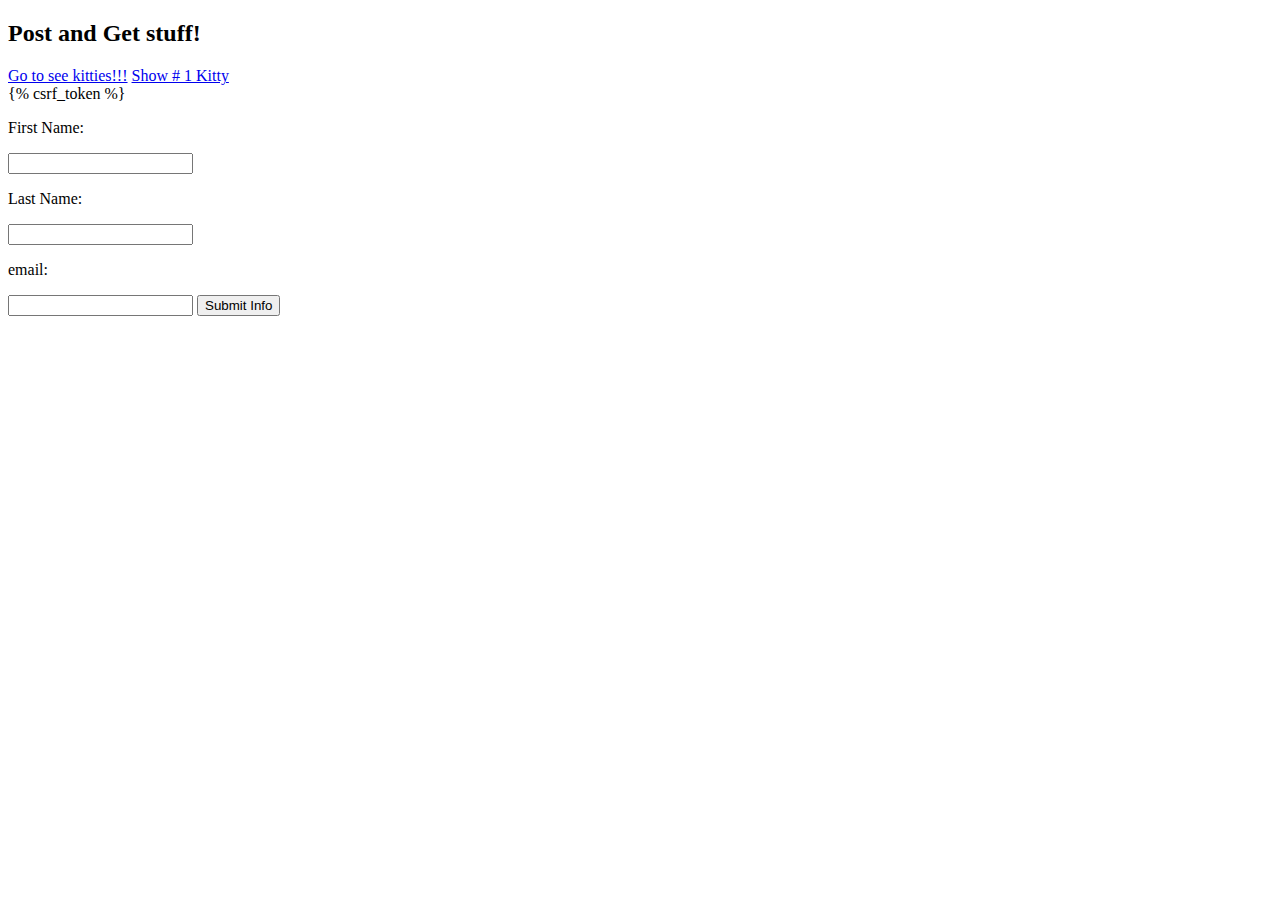
<file: Week1/day_5/get_post_project/application/templates/index.html>
<!DOCTYPE html>
<html lang="en">
<head>
    <meta charset="UTF-8">
    <meta name="viewport" content="width=device-width, initial-scale=1.0">
    <title>POst Get</title>
</head>
<body>

    <h2>Post and Get stuff!</h2>

    <a href="/show_kitties">Go to see kitties!!!</a>
    <a href="/show_kitty/1">Show # 1 Kitty</a>

    <form action="/process_kitty" method="POST">
        {% csrf_token %}
        
        <p>First Name:</p>
        <input type="text" name="first_name">

        <p>Last Name:</p>
        <input type="text" name="last_name">

        <p>email:</p>
        <input type="email" name="email">

        <input type="submit" value="Submit Info">
    
    </form>
    
</body>
</html>
</file>
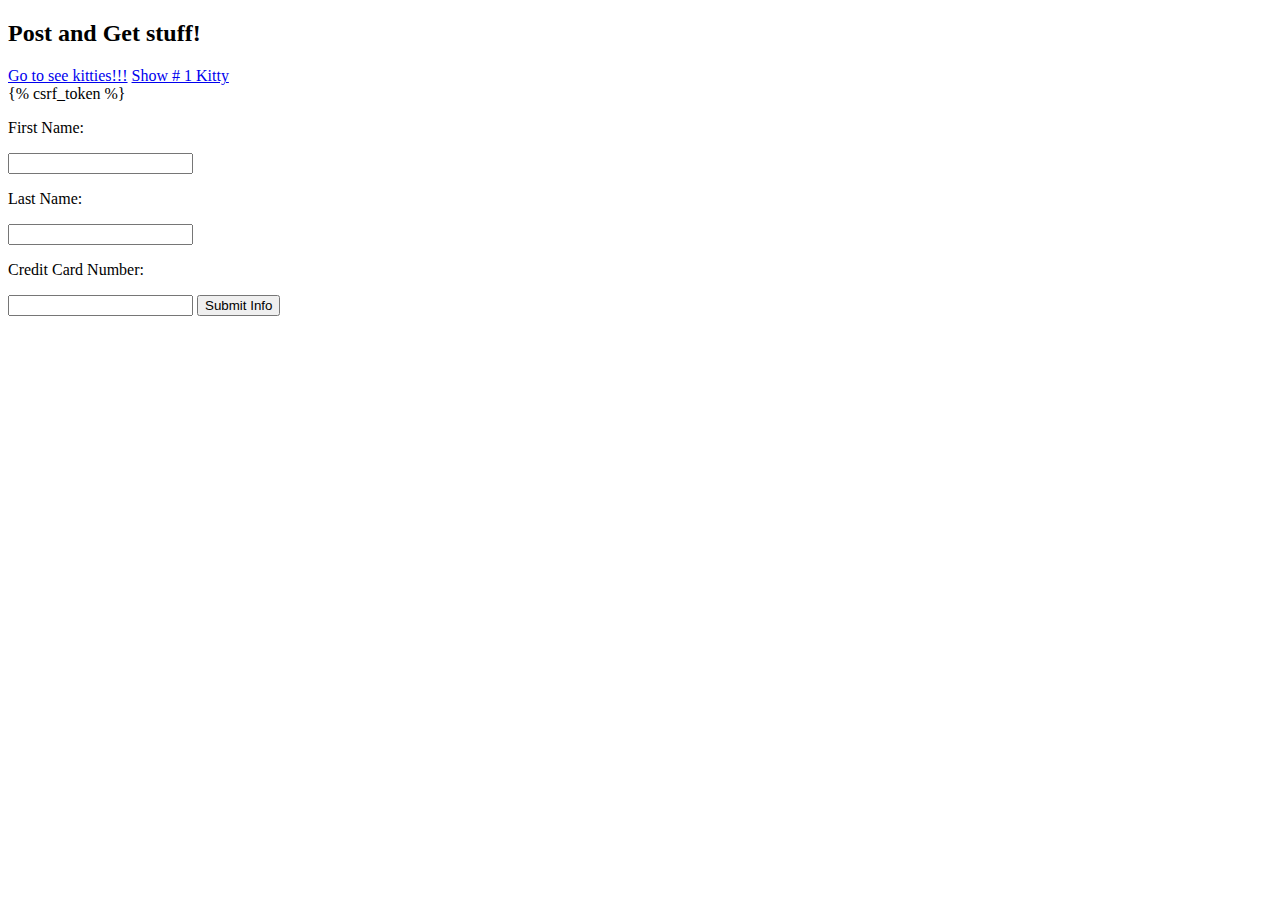
<file: Week2/day1/get_post_project/application/templates/index.html>
<!DOCTYPE html>
<html lang="en">
<head>
    <meta charset="UTF-8">
    <meta name="viewport" content="width=device-width, initial-scale=1.0">
    <title>POst Get</title>
</head>
<body>

    <h2>Post and Get stuff!</h2>

    <a href="/show_kitties">Go to see kitties!!!</a>
    <a href="/show_kitty/1">Show # 1 Kitty</a>

    <form action="/process_kitty" method="POST">
        {% csrf_token %}
        
        <p>First Name:</p>
        <input type="text" name="first_name">

        <p>Last Name:</p>
        <input type="text" name="last_name">

        <p>Credit Card Number:</p>
        <input type="text" name="cc_number">

        <input type="submit" value="Submit Info">
    
    </form>
    
</body>
</html>
</file>
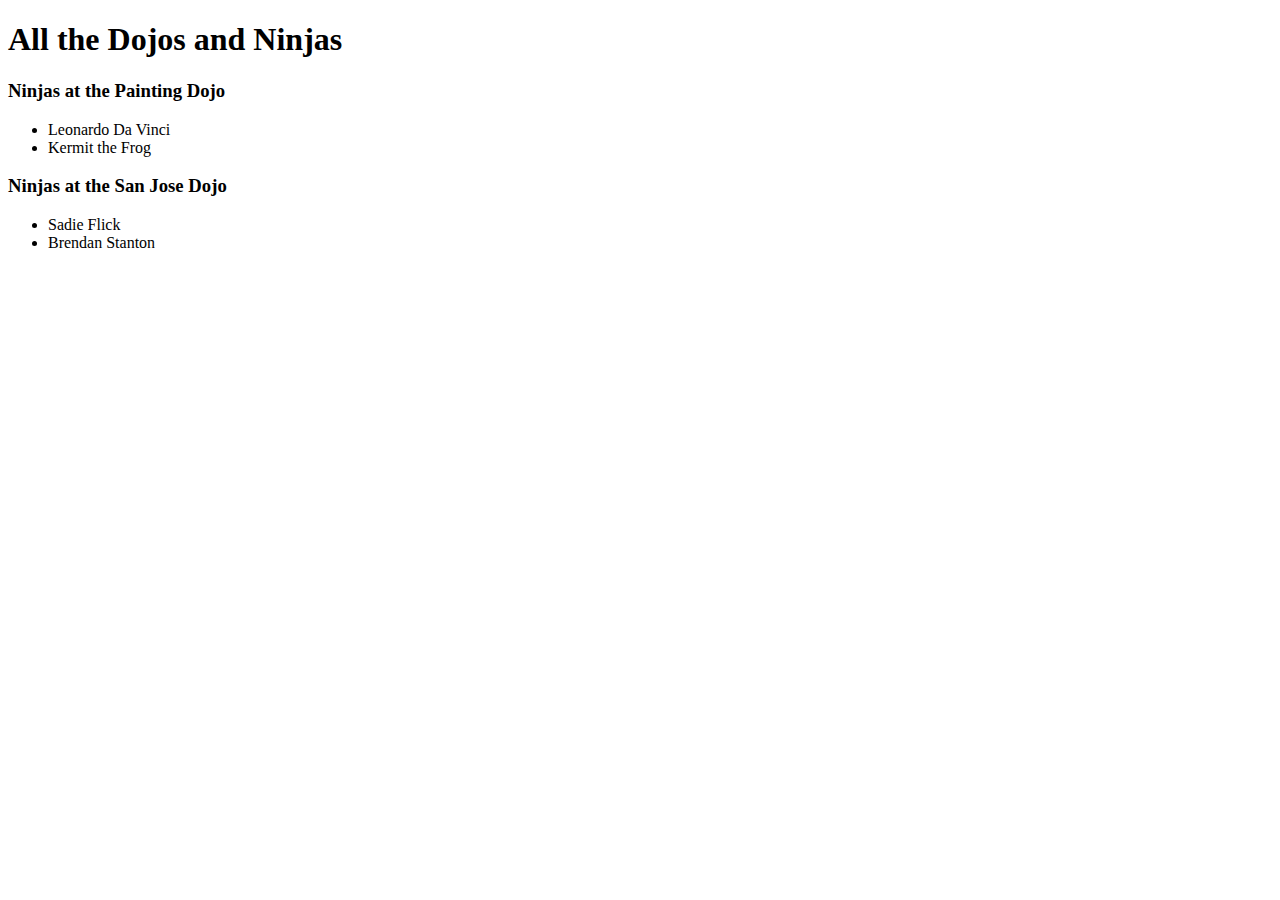
<file: Week2/day4/Many-to-Many/users_shell/application/templates/index.html>
<!DOCTYPE html>
<html lang="en">

<head>
    <meta charset="UTF-8">
    <meta name="viewport" content="width=device-width, initial-scale=1.0">
    <title>Document</title>
</head>

<body>
    <form action="/createDojo">
        <!-- form stuff -->
    </form>

    <form action="/createNinja">
        <!-- form stuff -->
    </form>

    <h1>All the Dojos and Ninjas</h1>

    <h3>Ninjas at the Painting Dojo</h3>
    <ul>
        <li>Leonardo Da Vinci</li>
        <li>Kermit the Frog</li>
    </ul>

    <h3>Ninjas at the San Jose Dojo</h3>
    <ul>
        <li>Sadie Flick</li>
        <li>Brendan Stanton</li>
    </ul>

</body>

</html>
</file>
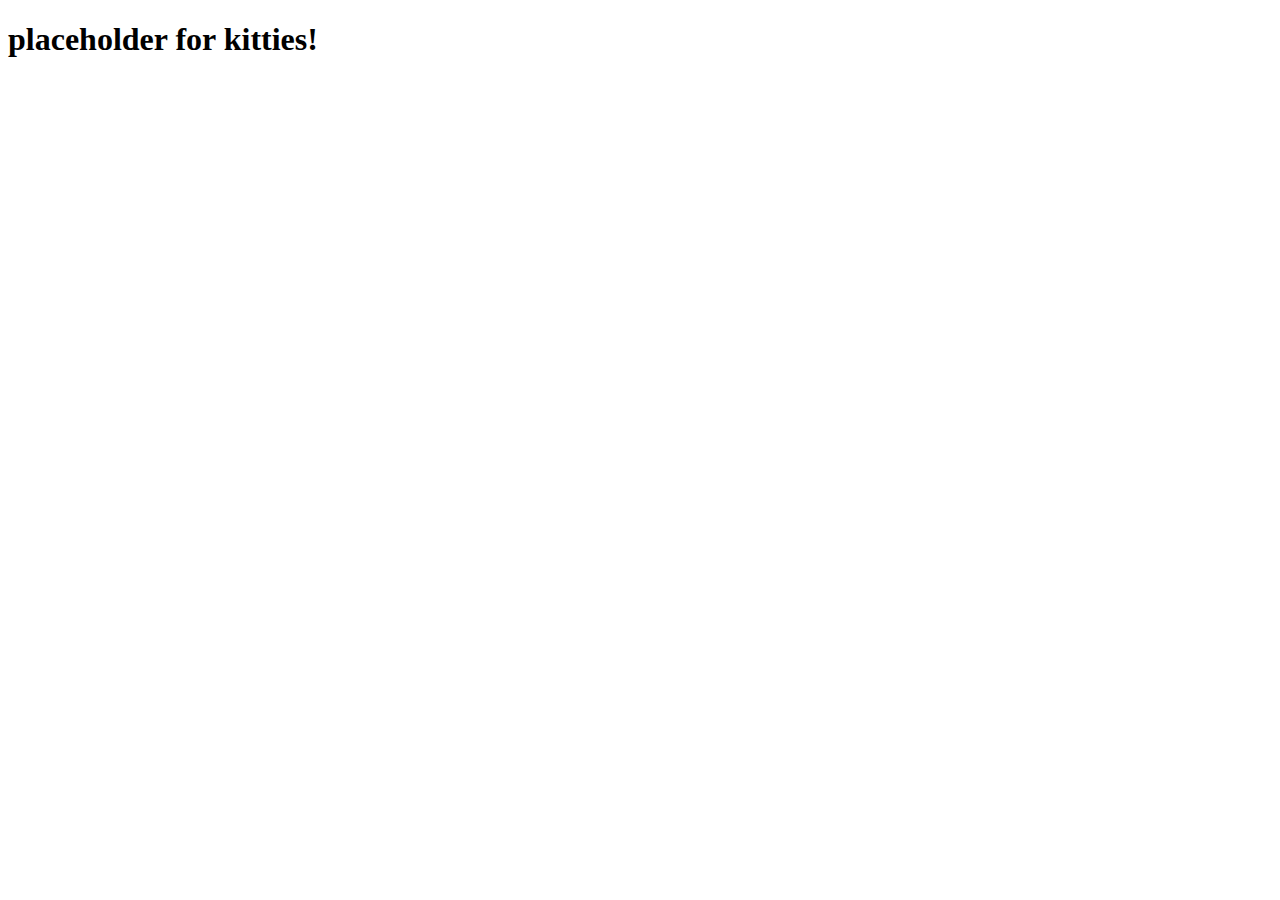
<file: Week1/day_5/get_post_project/application/templates/kitties.html>
<!DOCTYPE html>
<html lang="en">
<head>
    <meta charset="UTF-8">
    <meta name="viewport" content="width=device-width, initial-scale=1.0">
    <title>Document</title>
</head>
<body>
    <h1>placeholder for kitties!</h1>
</body>
</html>
</file>
